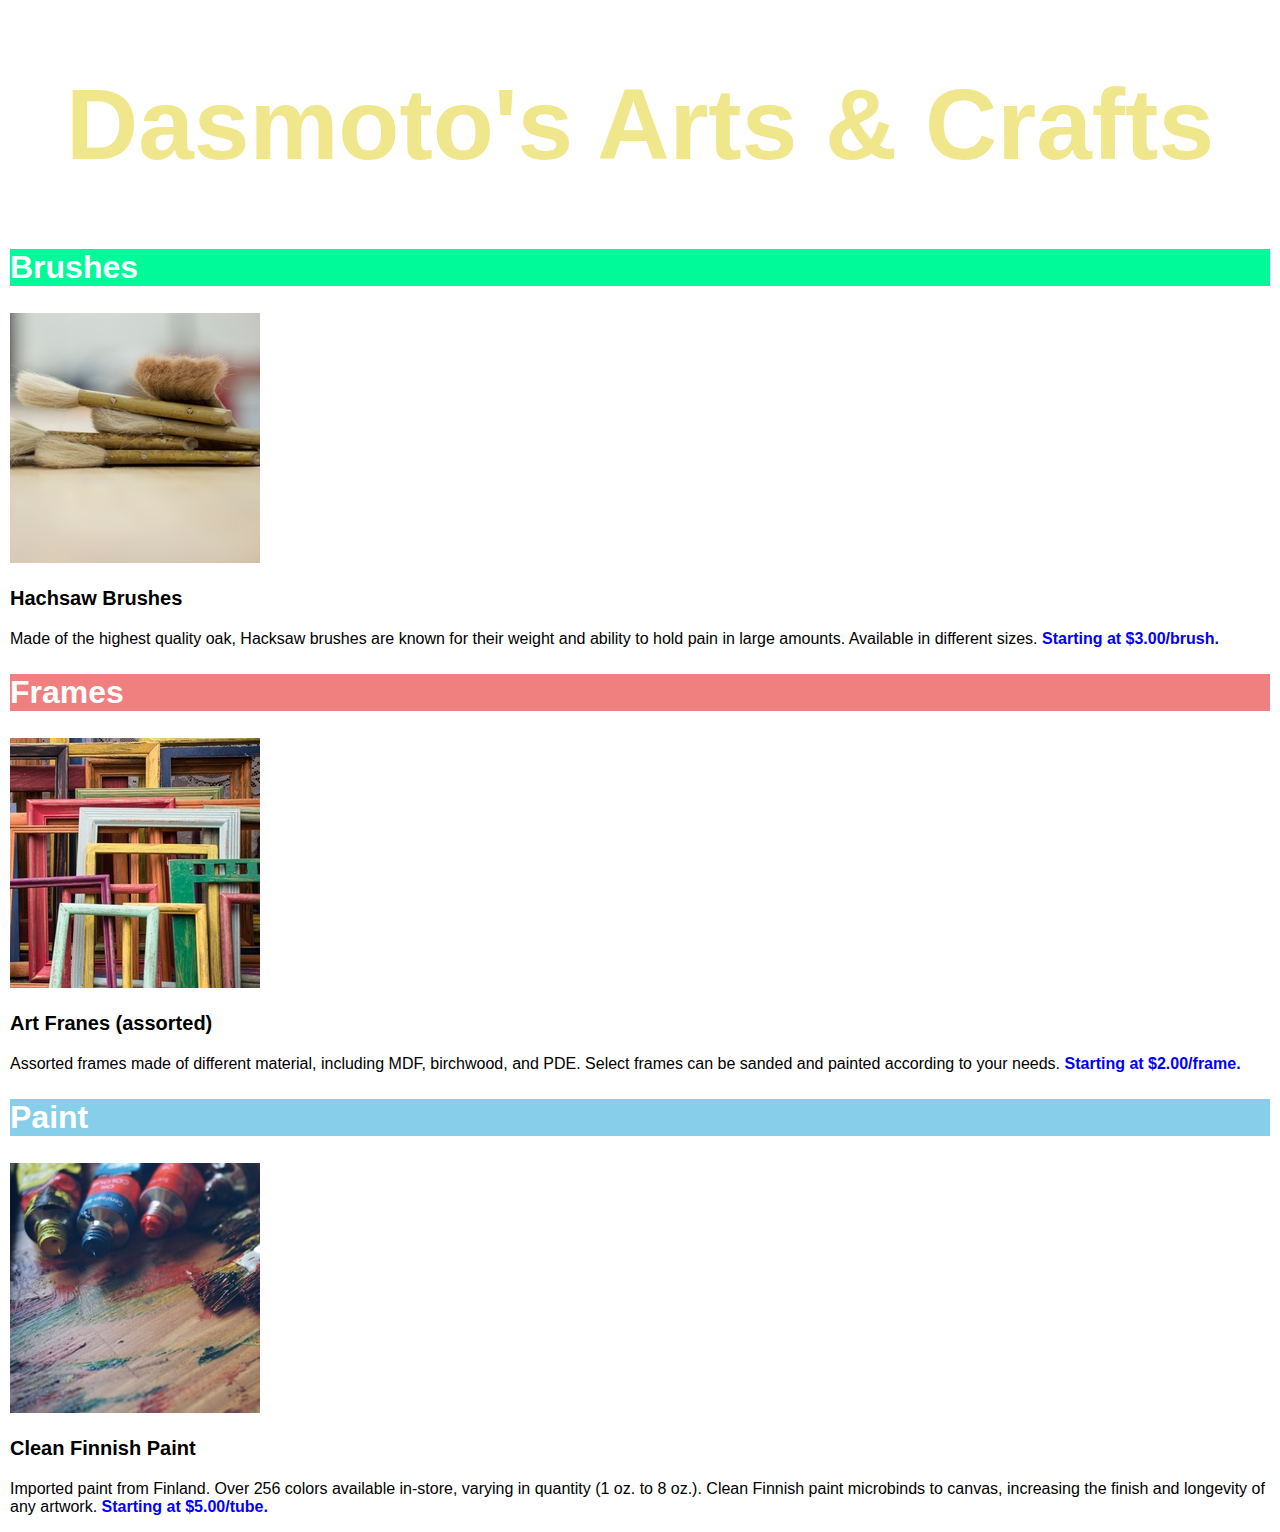
<file: index.html>
<!DOCTYPE html>
<html lang="en">
<head>
    <link rel="stylesheet" href="./css/index.css">
    <title>Dasmoto's Arts & Crafts</title>
</head>
<body>
    <section id="header_picture">
<h1>Dasmoto's Arts & Crafts</h1>
    </section>
    <div>
        <h2 class="brushes">Brushes</h2>
        <img src="./sources/hacksaw.jpeg" alt="brushes"/>
        <h3>Hachsaw Brushes</h3>
        <p>Made of the highest quality oak, Hacksaw brushes are known for their weight and ability to hold pain in large amounts. Available in different sizes. <span id="blue">Starting at $3.00/brush.</span></p>
    </div>
    <div>
        <h2 class="frames">Frames</h2>
        <img src="./sources/frames.jpeg" alt="frames"/>
        <h3> Art Franes (assorted)</h3>
        <p>Assorted frames made of different material, including MDF, birchwood, and PDE. Select frames can be sanded and painted according to your needs. <span>Starting at $2.00/frame.</span></p>
    </div>
    <div>
        <h2 class="paint">Paint</h2>
        <img src="./sources/finnish.jpeg" alt="paint tubes"/>
        <h3>Clean Finnish Paint</h3>
        <p>Imported paint from Finland. Over 256 colors available in-store, varying in quantity (1 oz. to 8 oz.). Clean Finnish paint microbinds to canvas, increasing the finish and longevity of any artwork. <span>Starting at $5.00/tube.</span></p>
    </div>
</body>
</html>
</file>
<file: css/index.css>
span {
    font-family: Helvetica;
    font-weight: bold;
    color: blue;
}

h2 {
    font-family: Helvetica;
    font-size: 32px;
    font-weight: bold;
    color: white;
}

h1 {
    font-family: Helvetica;
    font-size: 100px;
    font-weight: bold;
    color: khaki;
    text-align: center;
    text-align-last: auto;
}

p {
    font-family: Helvetica;
}

.brushes {
    background-color: mediumspringgreen;
}

img {
    position: relative;
}

.paint {
    background-color: skyblue;
}

.frames {
    background-color: lightcoral;
    
}

h3 {
    font-family: Helvetica;
    font-size: 20px;
}

#header_picture {
    background-image: url("https://content.codecademy.com/courses/freelance-1/unit-2/pattern.jpeg?_gl=1*1uuh89a*_ga*MTMyNDI2ODQ5My4xNjUxNzgyNjc1*_ga_3LRZM6TM9L*MTY1MjY0MjM2Mi43MC4xLjE2NTI2NDI1NzEuNTY.");
}

body {
    margin: 10px;
}
</file>
